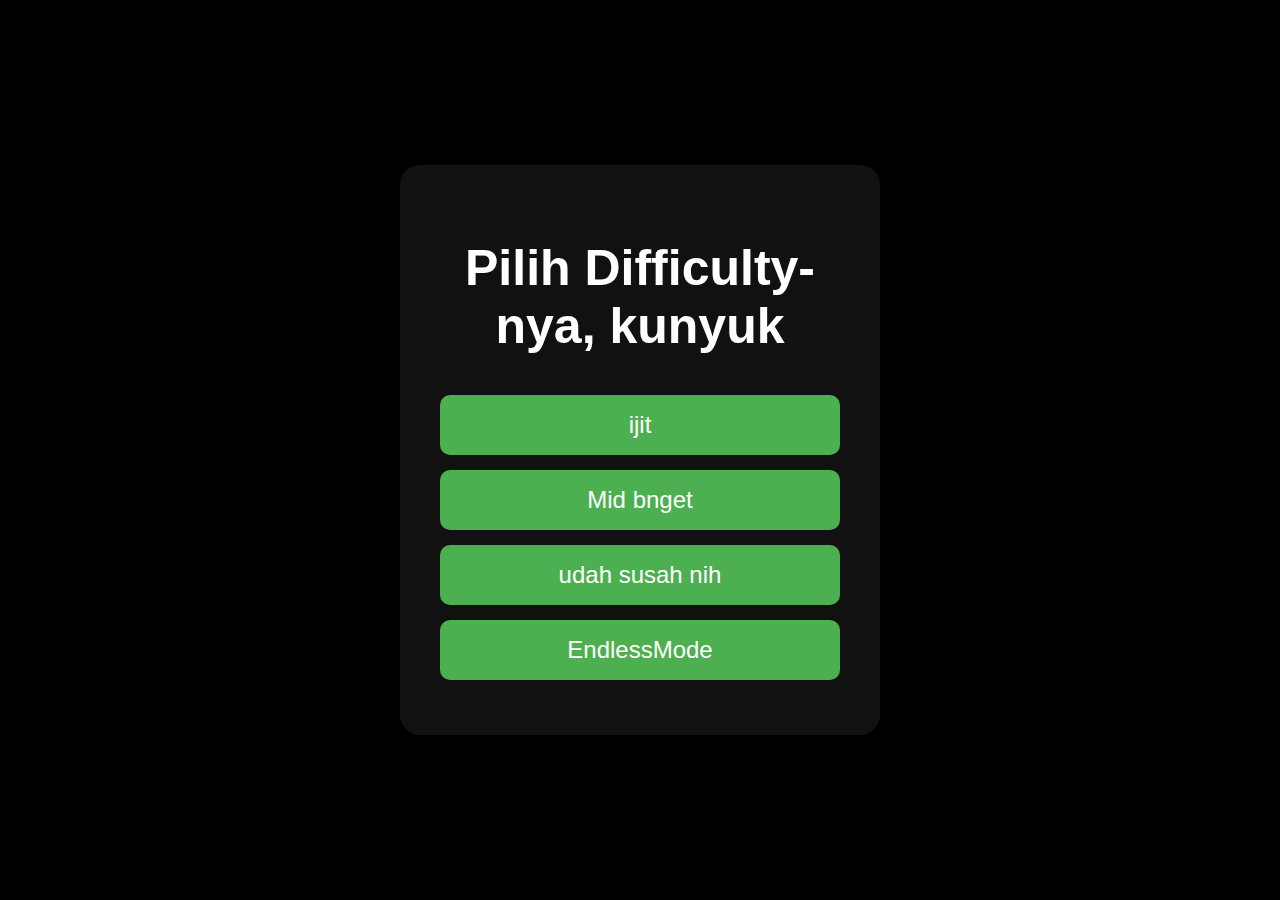
<file: index.html>
<!DOCTYPE html>
<html lang="en">
<head>
  <meta charset="UTF-8">
  <meta name="viewport" content="width=device-width, initial-scale=1.0">
  <title>Game Tebak Warna</title>
  <style>
    :root {
      font-size: clamp(12px, 2.5vw, 20px);
    }

    body {
      margin: 0;
      padding: 0;
      background: #000;
      font-family: sans-serif;
      display: flex;
      justify-content: center;
      align-items: center;
      height: 100vh;
      color: #fff;
    }

    .menu {
      background: #111;
      padding: 2rem;
      border-radius: 1rem;
      box-shadow: 0 5px 20px rgba(0,0,0,0.5);
      text-align: center;
      width: 90%;
      max-width: 400px;
    }

    .menu h1 {
      font-size: 2rem;
      margin-bottom: 2rem;
    }

    .btn {
      display: block;
      width: 100%;
      margin: 0.75rem 0;
      padding: 0.8rem;
      font-size: 1rem;
      border: none;
      border-radius: 0.5rem;
      background: #4caf50;
      color: white;
      cursor: pointer;
      transition: 0.3s;
    }

    .btn:hover {
      background: #3da340;
    }

    @media (min-width: 768px) {
      .menu h1 {
        font-size: 2.5rem;
      }

      .btn {
        font-size: 1.2rem;
      }
    }
  </style>
</head>
<body>

  <div class="menu">
    <h1>Pilih Difficulty-nya, kunyuk</h1>
    <button class="btn" onclick="startGame('easy')">ijit</button>
    <button class="btn" onclick="startGame('medium')">Mid bnget</button>
    <button class="btn" onclick="startGame('hard')">udah susah nih</button>
    <button class="btn" onclick="window.location.href='endless-assets/endless.html'">EndlessMode</button>
  </div>

  <script>
    function startGame(difficulty) {
      localStorage.setItem('difficulty', difficulty);
      window.location.href = 'game.html';
    }
  </script>

</body>
</html>
</file>
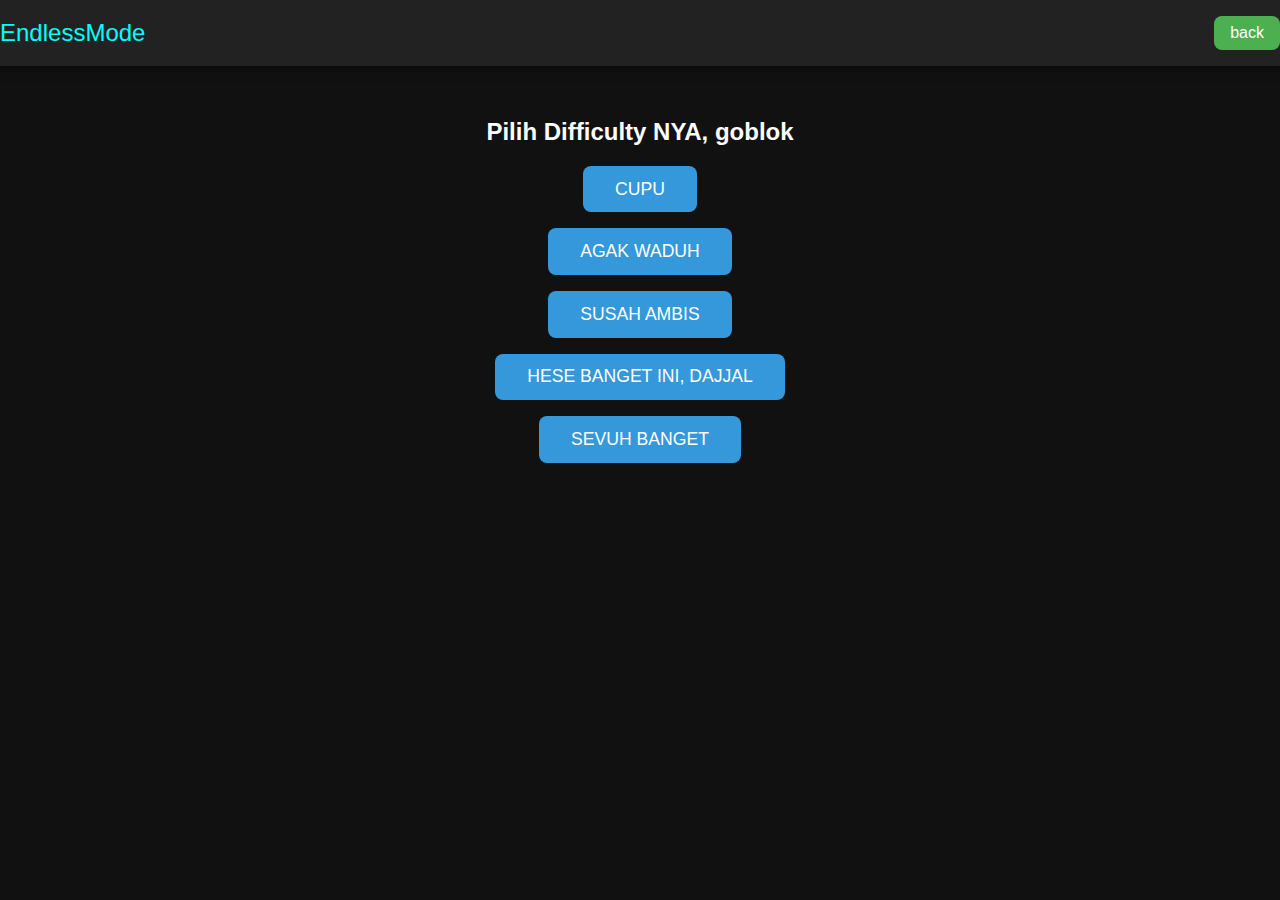
<file: endless-assets/endless.html>
<!DOCTYPE html>
<html lang="en">
<head>
  <meta charset="UTF-8">
  <meta name="viewport" content="width=device-width, initial-scale=1">
  <title>Endless-Mode</title>
  <style>
    body {
      font-family: 'Segoe UI', sans-serif;
      margin: 0;
      padding: 0;
      background: #111;
      color: #fff;
      display: flex;
      flex-direction: column;
      align-items: center;
      min-height: 100vh;
    }

    nav {
      width: 100%;
      background: #222;
      display: flex;
      justify-content: space-between;
      padding: 1rem;
      align-items: center;
      box-shadow: 0 2px 10px rgba(0,0,0,0.5);
    }

    nav .title {
      font-size: 1.5rem;
      color: #0ff;
    }

    nav .btn-back {
      padding: 0.5rem 1rem;
      background: #4caf50;
      border: none;
      border-radius: 8px;
      font-size: 1rem;
      color: #fff;
      cursor: pointer;
    }

    .menu, #game-area {
      margin-top: 2rem;
      text-align: center;
    }

    .btn-difficulty {
      display: block;
      margin: 1rem auto;
      padding: 0.8rem 2rem;
      font-size: 1.1rem;
      border: none;
      border-radius: 8px;
      background: #3498db;
      color: white;
      cursor: pointer;
      transition: background 0.3s;
    }

    .btn-difficulty:hover {
      background: #2980b9;
    }

    #grid {
      margin-top: 2rem;
      display: grid;
      justify-content: center;
      align-items: center;
    }

    .circle {
      transition: transform 0.2s;
    }

    #stage, #status {
      margin-top: 1rem;
      font-size: 1.2rem;
    }

    #result-media {
      margin-top: 1rem;
      display: flex;
      justify-content: center;
    }

    iframe, img {
      max-width: 90vw;
      border-radius: 12px;
    }

    @media (min-width: 768px) {
      iframe, img {
        max-width: 60vw;
      }
    }

    @media (min-width: 1024px) {
      iframe, img {
        max-width: 40vw;
      }
    }
  </style>
</head>
<body>

<nav>
  <div class="title">EndlessMode</div>
  <button class="btn-back" onclick="window.location.href='../index.html'">back</button>
</nav>

<div id="menu" class="menu">
  <h2>Pilih Difficulty NYA, goblok</h2>
  <button class="btn-difficulty" onclick="startGame('easy')">CUPU</button>
  <button class="btn-difficulty" onclick="startGame('medium')">AGAK WADUH</button>
  <button class="btn-difficulty" onclick="startGame('hard')">SUSAH AMBIS</button>
  <button class="btn-difficulty" onclick="startGame('insane')">HESE BANGET INI, DAJJAL</button>
  <button class="btn-difficulty" onclick="startGame('godlike')">SEVUH BANGET</button>
</div>

<div id="game-area" style="display:none;">
  <div id="stage">Stage: 0</div>
  <div id="grid"></div>
  <div id="status"></div>
  <div id="result-media"></div>
</div>

<script src="endless.js"></script>

<script>
  function startGame(selectedDifficulty) {
    localStorage.setItem('endlessDifficulty', selectedDifficulty);
    document.getElementById('menu').style.display = 'none';
    document.getElementById('game-area').style.display = 'block';
    initEndlessGame();
  }
</script>

</body>
</html>
</file>
